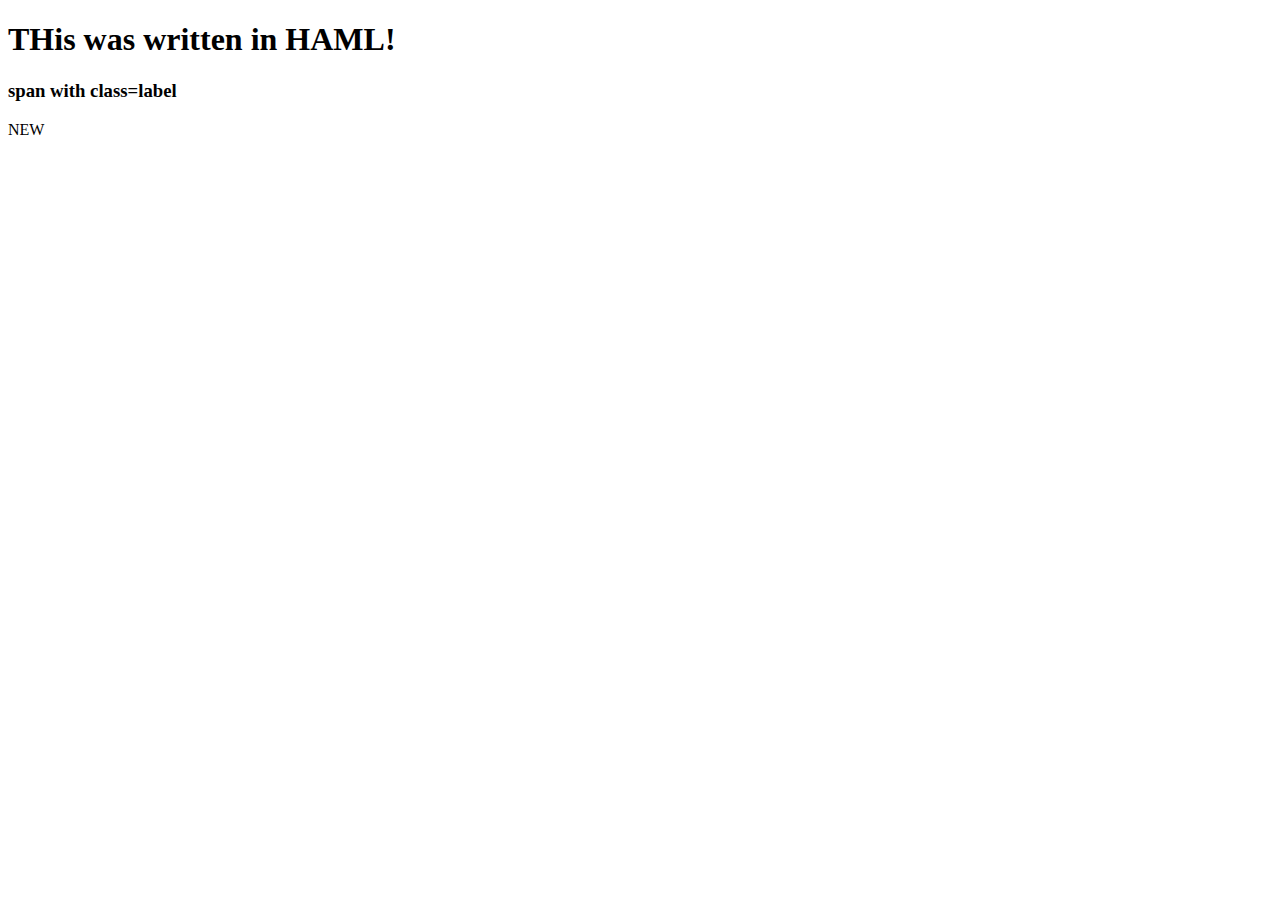
<file: pages/agenda/test.html>
<!DOCTYPE html>
<header>
  <h1>THis was written in HAML!</h1>
</header>
<main>
  <h3>
    <span class='label'>span with class=label</span>
      <a target="_blank"></a>
  </h3>
</main>
<footer>
  <p>
    NEW
  </p>
</footer>
</file>
